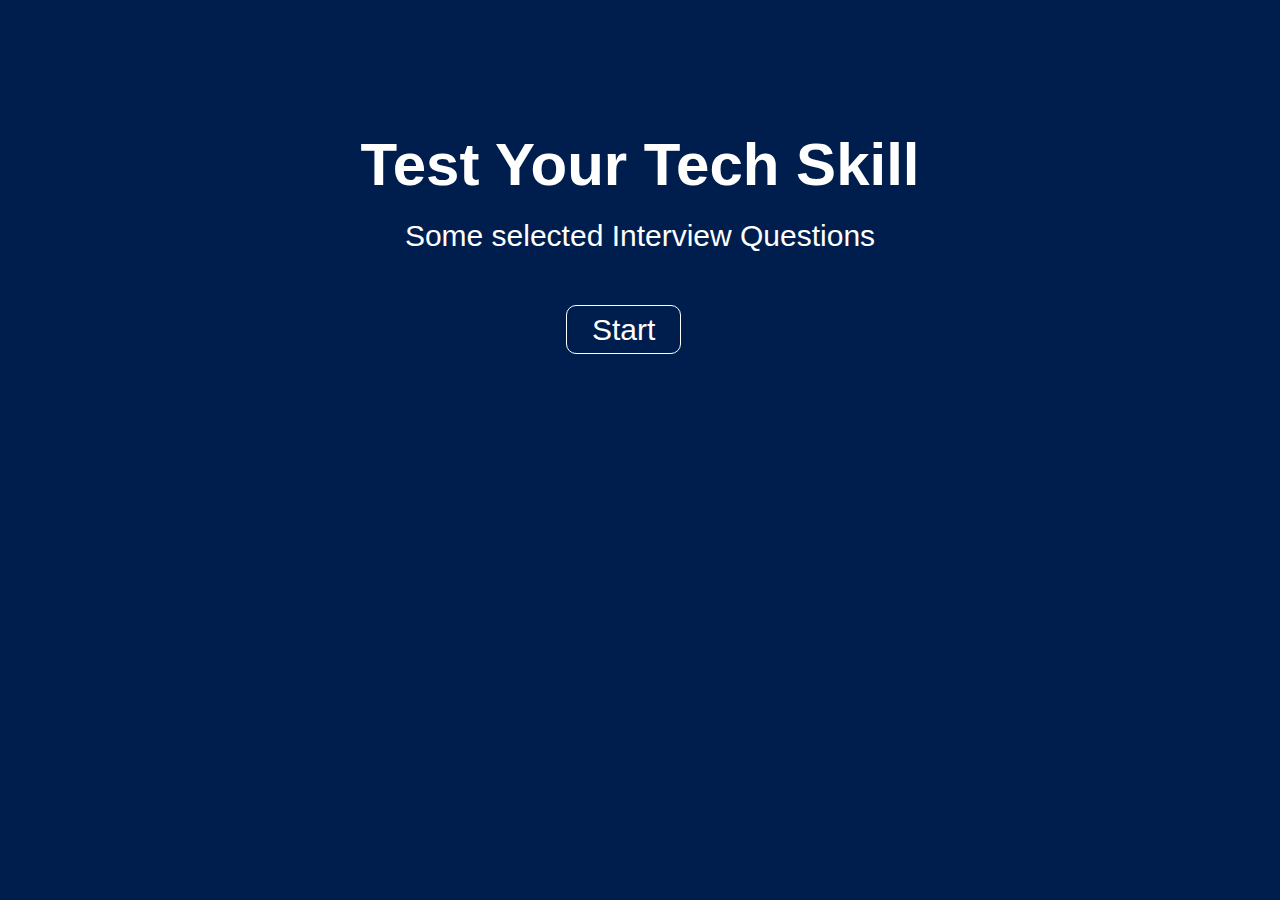
<file: index.html>
<!DOCTYPE html>
<html lang="en">
<head>
    <meta charset="UTF-8">
    <meta http-equiv="X-UA-Compatible" content="IE=edge">
    <meta name="viewport" content="width=device-width, initial-scale=1.0">
    <title>Interview Questions</title>
    <link rel="stylesheet" href="style.css">
</head>
<body>
    <div class="app">
        <h1>Test Your Tech Skill</h1>
        <p>Some selected Interview Questions</p>
        <a href="/page.html">Start</a>
    </div>
</body>
</html>
</file>
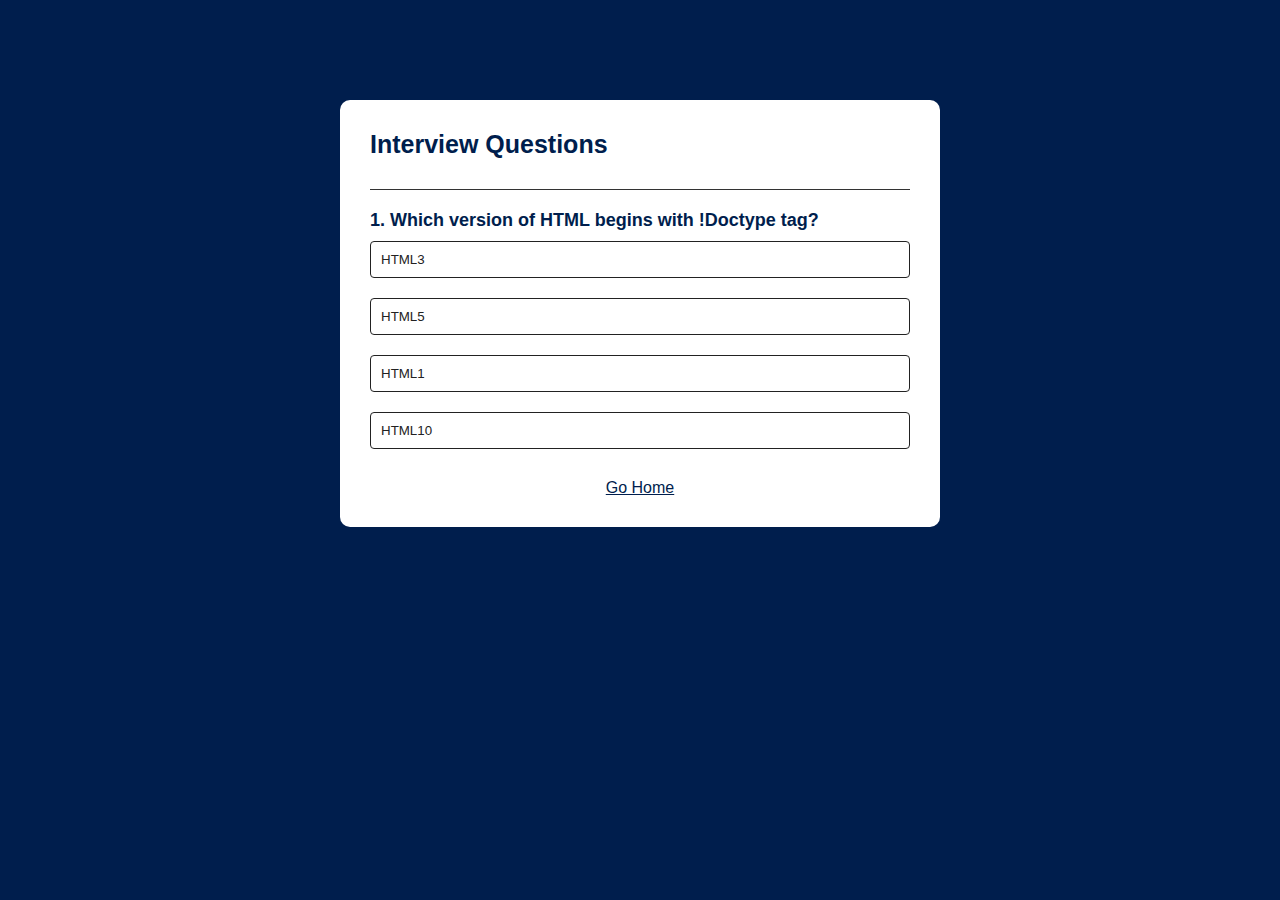
<file: page.html>
<!DOCTYPE html>
<html lang="en">
<head>
    <meta charset="UTF-8">
    <meta http-equiv="X-UA-Compatible" content="IE=edge">
    <meta name="viewport" content="width=device-width, initial-scale=1.0">
    <title>Quiz App</title>
    <link rel="stylesheet" href="pagestyle.css">
</head>
<body>
    <div class="app">
        <h1>Interview Questions</h1>
        <div class="quiz">
            <h2 id="question">Question goes here...</h2>
            <div id="answer-buttons">
                <button class="btn">Answer 1</button>
                <button class="btn">Answer 2</button>
                <button class="btn">Answer 3</button>
                <button class="btn">Answer 4</button>
            </div>
            <button id="next-btn">Next</button>
        </div>
        <a href="index.html" class="home-btn">Go Home</a>
    </div>

    <script src="javascript.js"></script>
</body>
</html>
</file>
<file: style.css>
* {
    margin: 0;
    padding: 0;
    font-family: 'Poppins', sans-serif;
    box-sizing: border-box;
}
body {
    background: #001e4d;
    display: block;
}
.app {
    width: 80%;
    max-width: 800px;
    margin: 100px auto 0;
    border-radius: 10px;
    padding: 30px;
    color: #fff;
    display: block;
}
.app h1 {
    font-size: 60px;
    color: #fff;
    font-weight: 600;
    padding-bottom: 20px;
    text-align: center;
}
.app p {
    font-size: 30px;
    text-align: center;
    margin-bottom: 60px;
}
 a {
    color: #fff;
    text-decoration: none;
    padding: 7px 25px;
    text-align: center;
    font-size: 30px;
    margin: 50% 40%;
    border-radius: 10px;
    border: 1px solid #fff;
}

@media (max-width:700px) {
    .app {
        width: 80%;
        margin: 10px auto;
    }
    .app h1 {
        font-size: 50px;
        font-weight: 600;
        margin-top: 15px;
    }
    .app p {
        font-size: 30px;
    }
    a {
        margin: 50% 20%;
    }
}
</file>
<file: pagestyle.css>
* {
    margin: 0;
    padding: 0;
    font-family: 'Poppins', sans-serif;
    box-sizing: border-box;
}
body {
    background: #001e4d;
}
.app {
    background: #fff;
    width: 90%;
    max-width: 600px;
    margin: 100px auto 0;
    border-radius: 10px;
    padding: 30px;
}
.app h1 {
    font-size: 25px;
    color: #001e4d;
    font-weight: 600;
    border-bottom: 1px solid #333;
    padding-bottom: 30px;
}
.quiz {
    padding: 20px 0;
}
.quiz h2 {
    font-size: 18px;
    color: #001e4d;
    font-weight: 600;
}
.btn {
    background: #fff;
    color: #222;
    font-weight: 500;
    width: 100%;
    border: 1px solid #222;
    padding: 10px;
    margin: 10px 0;
    text-align: left;
    border-radius: 4px;
    cursor: pointer;
    transition: all 0.5s;
}
.btn:hover:not([disabled]) {
    background: #222;
    color: #fff;
} 
.btn:disabled {
    cursor: no-drop;
}
#next-btn {
    background: #001e4d;
    color: #fff;
    font-weight: 500;
    width: 150px;
    border: 0;
    padding: 20px;
    margin: 20px auto 0;
    border-radius: 4px;
    cursor: pointer;
    display: none;
}
.correct {
    background: #9aeabc;
}
.incorrect {
    background: #ff9393;
}

.home-btn {
    text-align: center;
    display: flex;
    justify-content: center;
    color: #001e4d;
}
</file>
